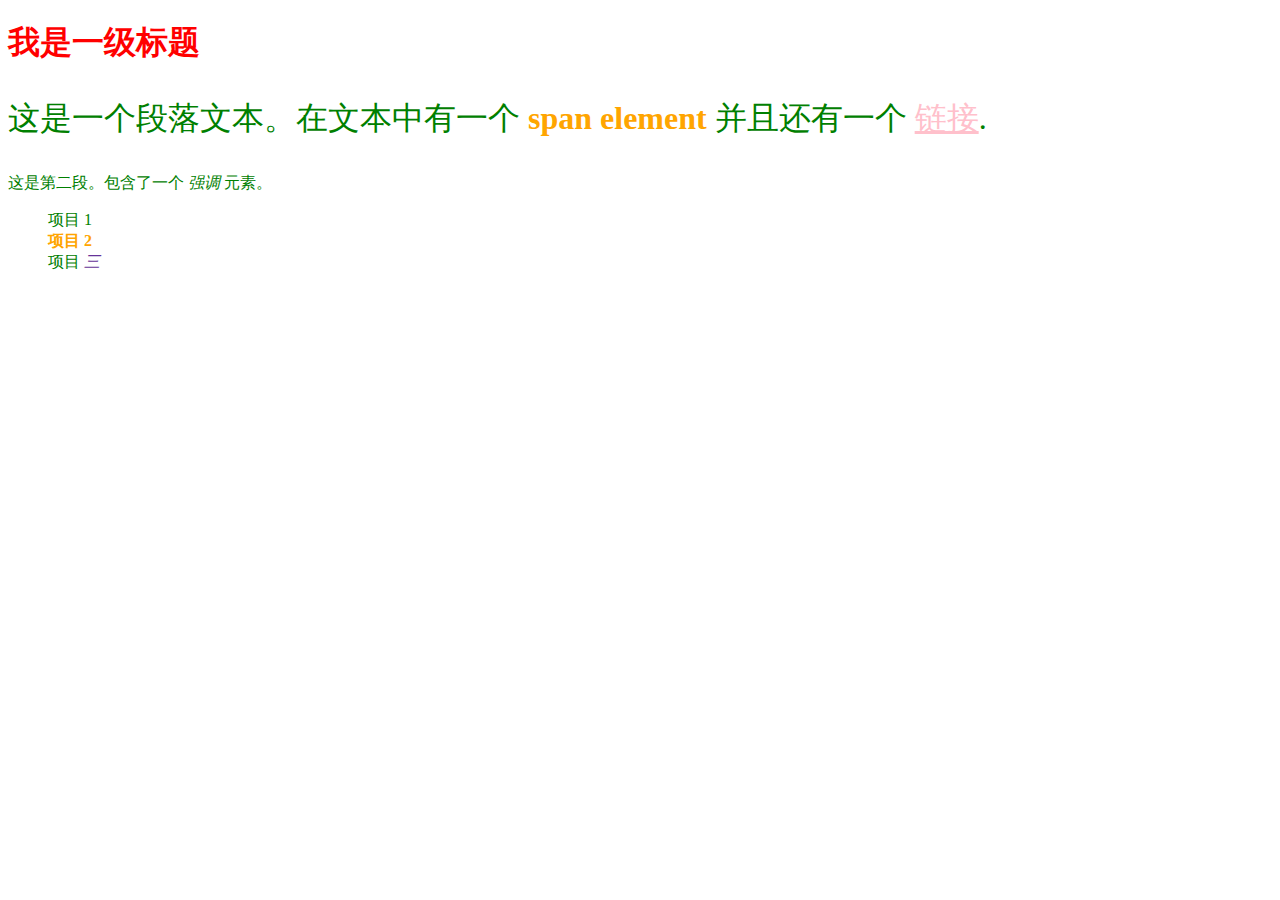
<file: CSS/index.html>
<!DOCTYPE html>
<html lang="en">
  <head>
    <meta charset="UTF-8" />
    <meta name="viewport" content="width=device-width, initial-scale=1.0" />
    <title>Document</title>
    <link href="./style.css" rel="stylesheet" />
  </head>
  <body>
    <h1>我是一级标题</h1>

    <p>
      这是一个段落文本。在文本中有一个
      <span class="special">span element</span> 并且还有一个
      <a href="http://example.com">链接</a>.
    </p>

    <p>这是第二段。包含了一个 <em>强调</em> 元素。</p>

    <ul>
      <li>项目 1</li>
      <li class="special">项目 2</li>
      <li>项目 <em>三</em></li>
    </ul>
  </body>
</html>
</file>
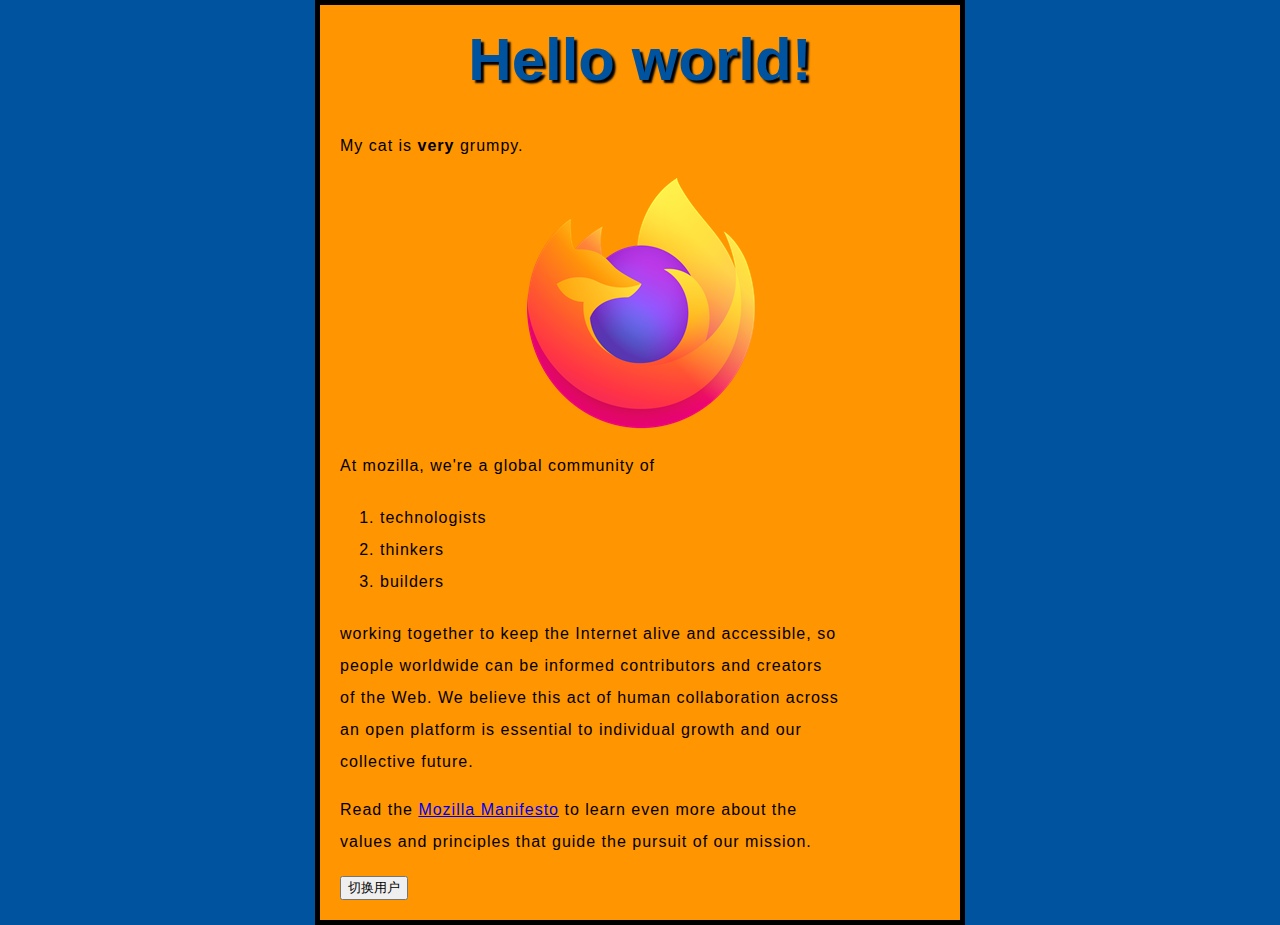
<file: web入门/index.html>
<!DOCTYPE html>
<html lang="en">
  <head>
    <meta charset="UTF-8" />
    <meta name="viewport" content="width=device-width, initial-scale=1.0" />
    <title>Document</title>
    <link href="styles/styleDemo1.css" rel="stylesheet" />
    <link
      href="https://fonts.googleapis.com/css?family=Open+Sans"
      re="stylesheet"
    />
  </head>
  <body>
    <h1>Mozilla Is Cool</h1>
    <p>My cat is <strong>very</strong> grumpy.</p>
    <img src="./images/firefox-icon.png" alt="My test image" />

    <p>At mozilla, we're a global community of</p>
    <ol>
      <li>technologists</li>
      <li>thinkers</li>
      <li>builders</li>
    </ol>
    <p>
      working together to keep the Internet alive and accessible, so people
      worldwide can be informed contributors and creators of the Web. We believe
      this act of human collaboration across an open platform is essential to
      individual growth and our collective future.
    </p>

    <p>
      Read the
      <a href="https://www.mozilla.org/zh-CN/about/manifesto/"
        >Mozilla Manifesto</a
      >
      to learn even more about the values and principles that guide the pursuit
      of our mission.
    </p>

    <button>切换用户</button>

    <script src="./scripts/scriptDemo1.js" defer></script>
  </body>
</html>
</file>
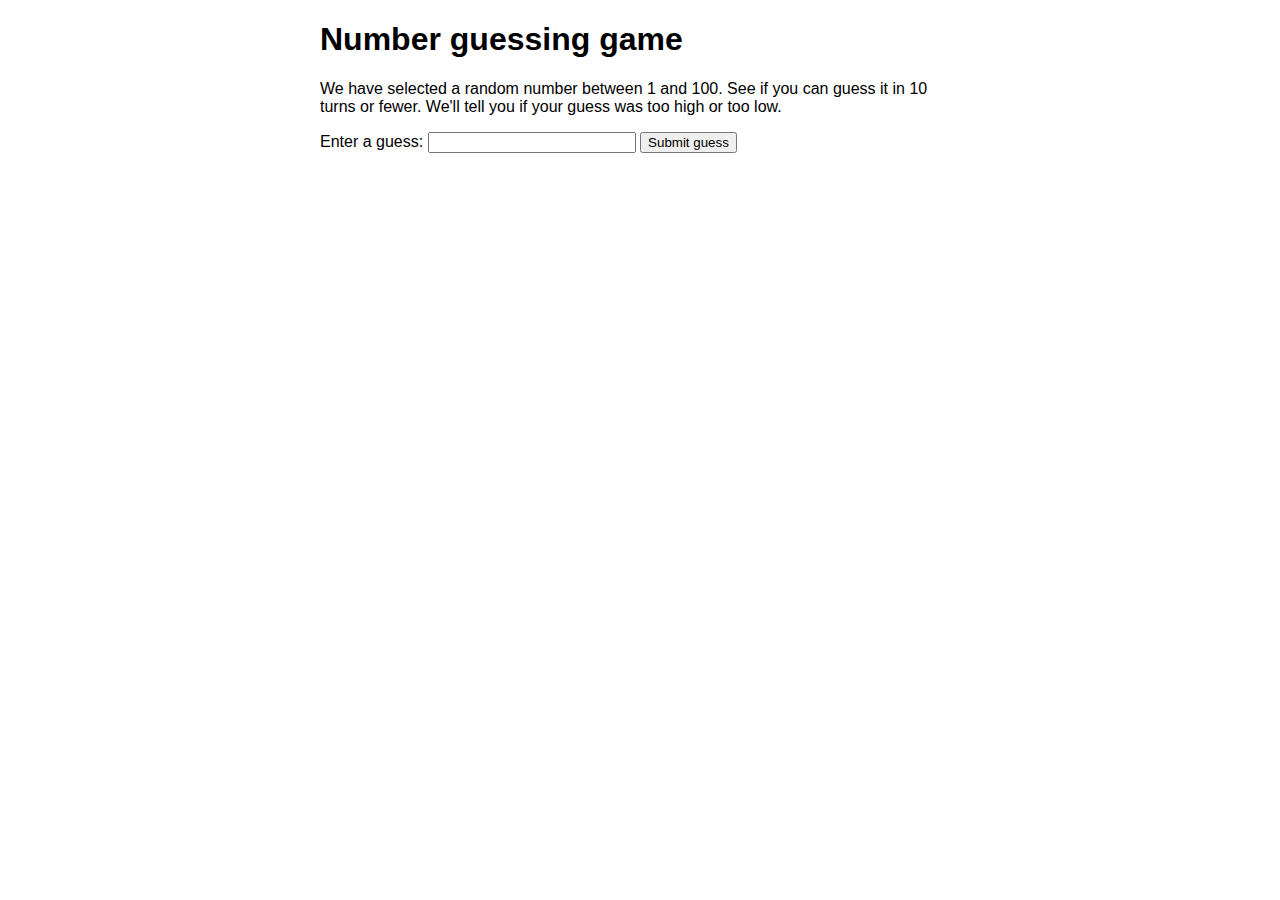
<file: JS/10次猜数字/index.html>
<!DOCTYPE html>
<html lang="en">
  <head>
    <meta charset="UTF-8" />
    <meta name="viewport" content="width=device-width, initial-scale=1.0" />
    <title>Number guessing game</title>
    <link href="./style.css" rel="stylesheet" />
  </head>

  <body>
    <h1>Number guessing game</h1>

    <p>
      We have selected a random number between 1 and 100. See if you can guess
      it in 10 turns or fewer. We'll tell you if your guess was too high or too
      low.
    </p>

    <div class="form">
      <label for="guessField">Enter a guess: </label>
      <input
        type="number"
        min="1"
        max="100"
        required
        id="guessField"
        class="guessField"
      />
      <input type="submit" value="Submit guess" class="guessSubmit" />
    </div>

    <div class="resultParas">
      <p class="guesses"></p>
      <p class="lastResult"></p>
      <p class="lowOrHi"></p>
    </div>

    <script src="./script.js" defer></script>
  </body>
</html>
</file>
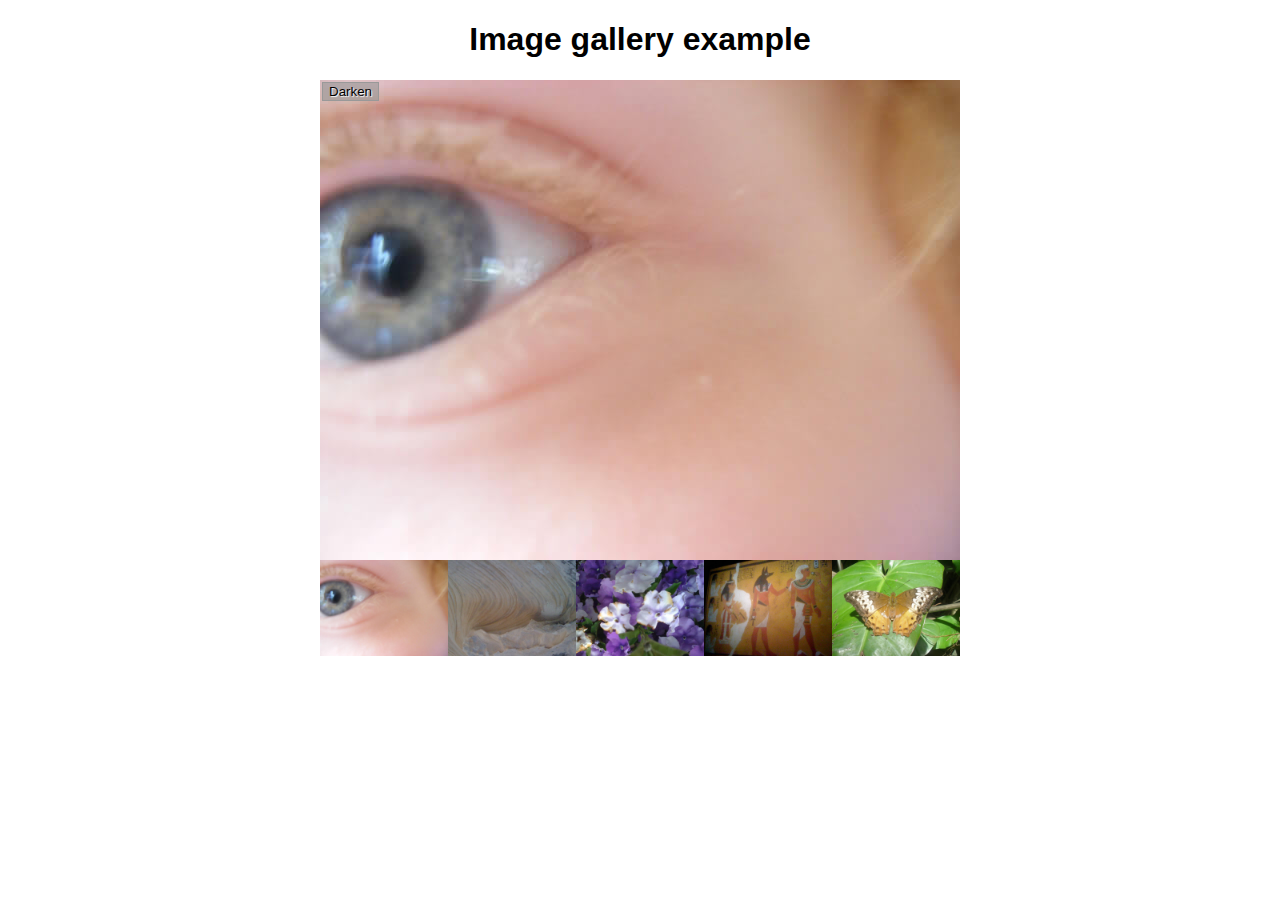
<file: JS/图片库/index.html>
<!DOCTYPE html>
<html lang="en-us">
  <head>
    <meta charset="utf-8">

    <title>Image gallery</title>

    <link rel="stylesheet" href="style.css">
    
  </head>

  <body>
    <h1>Image gallery example</h1>

    <div class="full-img">
      <img class="displayed-img" src="images/pic1.jpg" alt="Closeup of a human eye">
      <div class="overlay"></div>
      <button class="dark">Darken</button>
    </div>

    <div class="thumb-bar">

    </div>
    <script src="main.js"></script>
  </body>
</html>
</file>
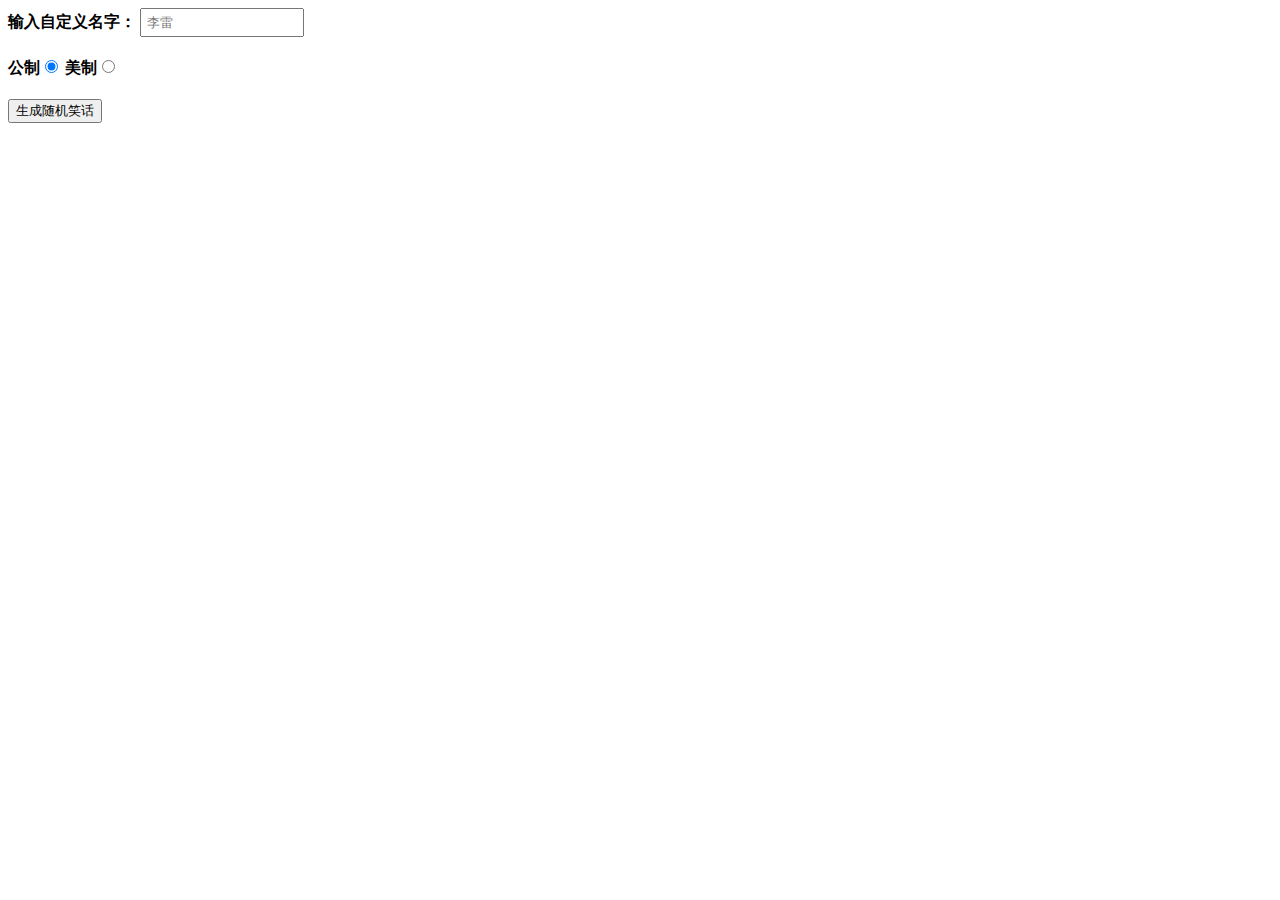
<file: JS/笑话生成器/index.html>
<!DOCTYPE html>
<html>
  <head>
    <meta charset="utf-8" />
    <meta http-equiv="X-UA-Compatible" content="IE=edge,chrome=1" />
    <meta name="viewport" content="width=device-width" />

    <title>笑话机</title>

    <link href="style.css" rel="stylesheet" />
  </head>

  <body>
    <!-- 输入按钮 -->
    <div>
      <label for="customname">输入自定义名字：</label>
      <input id="customname" type="text" placeholder="李雷" />
    </div>

    <div>
      <!-- 第一个选择按钮 -->
      <label for="metric">公制</label
      ><input id="metric" type="radio" name="measure" value="metric" checked />
      <!-- 第二个选择按钮 -->
      <label for="american">美制</label
      ><input id="american" type="radio" name="measure" value="american" />
    </div>
    <div>
      <button class="randomize">生成随机笑话</button>
    </div>
    <!-- 鸣谢：Willy Aguirre 提供的测试代码 -->
    <p class="story"></p>

    <script src="./script.js" defer></script>
  </body>
</html>
</file>
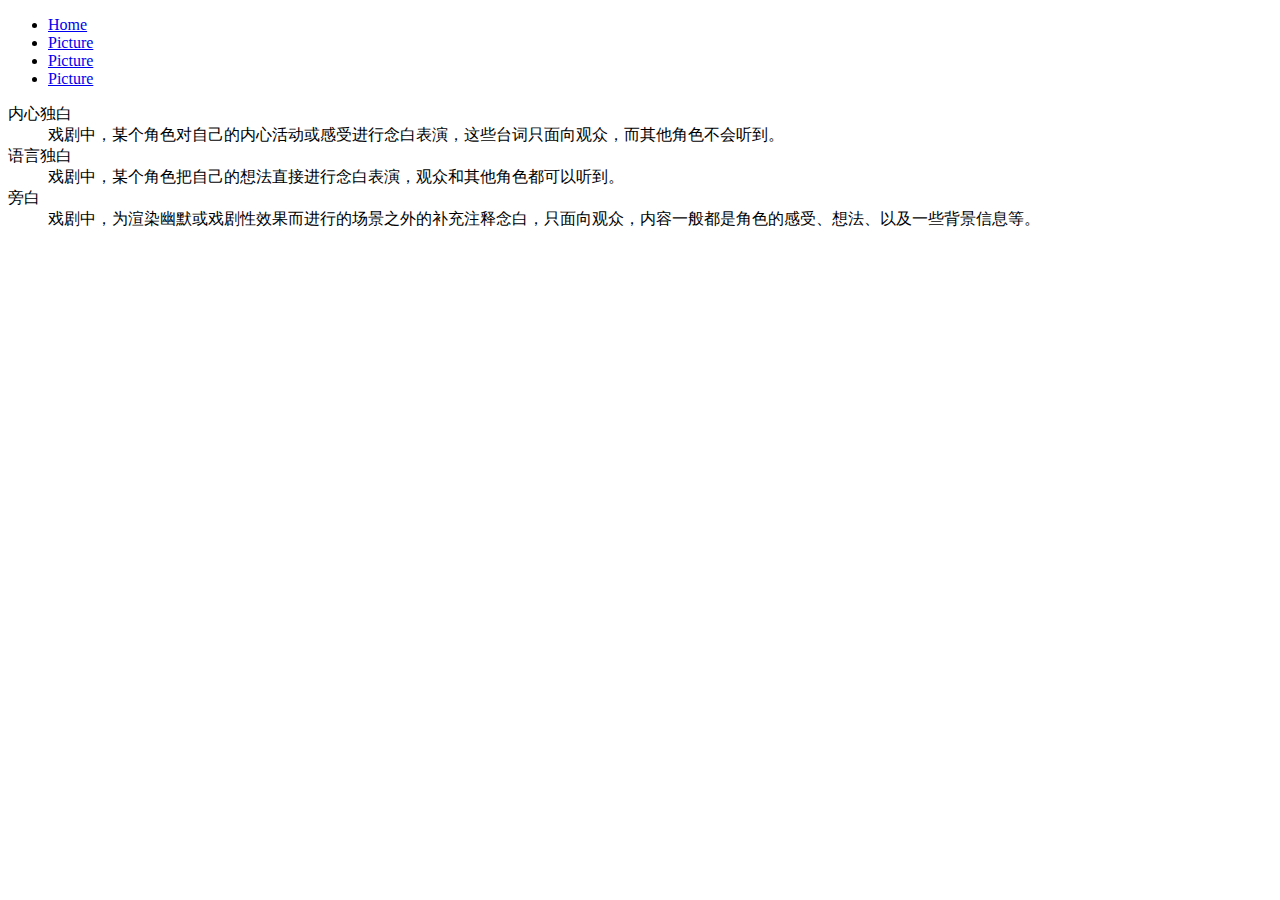
<file: HTML/开始学习HTML.html>
<!DOCTYPE html>
<html lang="en">
  <head>
    <meta charset="UTF-8" />
    <meta name="viewport" content="width=device-width, initial-scale=1.0" />
    <title>Document</title>
  </head>
  <body>
    <ul>
      <li><a href="./home.html">Home</a></li>
      <li><a href="./picture.html">Picture</a></li>
      <li><a href="./project.html">Picture</a></li>
      <li><a href="./social.html">Picture</a></li>
    </ul>

    <dl>
      <dt>内心独白</dt>
      <dd>
        戏剧中，某个角色对自己的内心活动或感受进行念白表演，这些台词只面向观众，而其他角色不会听到。
      </dd>
      <dt>语言独白</dt>
      <dd>
        戏剧中，某个角色把自己的想法直接进行念白表演，观众和其他角色都可以听到。
      </dd>
      <dt>旁白</dt>
      <dd>
        戏剧中，为渲染幽默或戏剧性效果而进行的场景之外的补充注释念白，只面向观众，内容一般都是角色的感受、想法、以及一些背景信息等。
      </dd>
    </dl>
  </body>
</html>
</file>
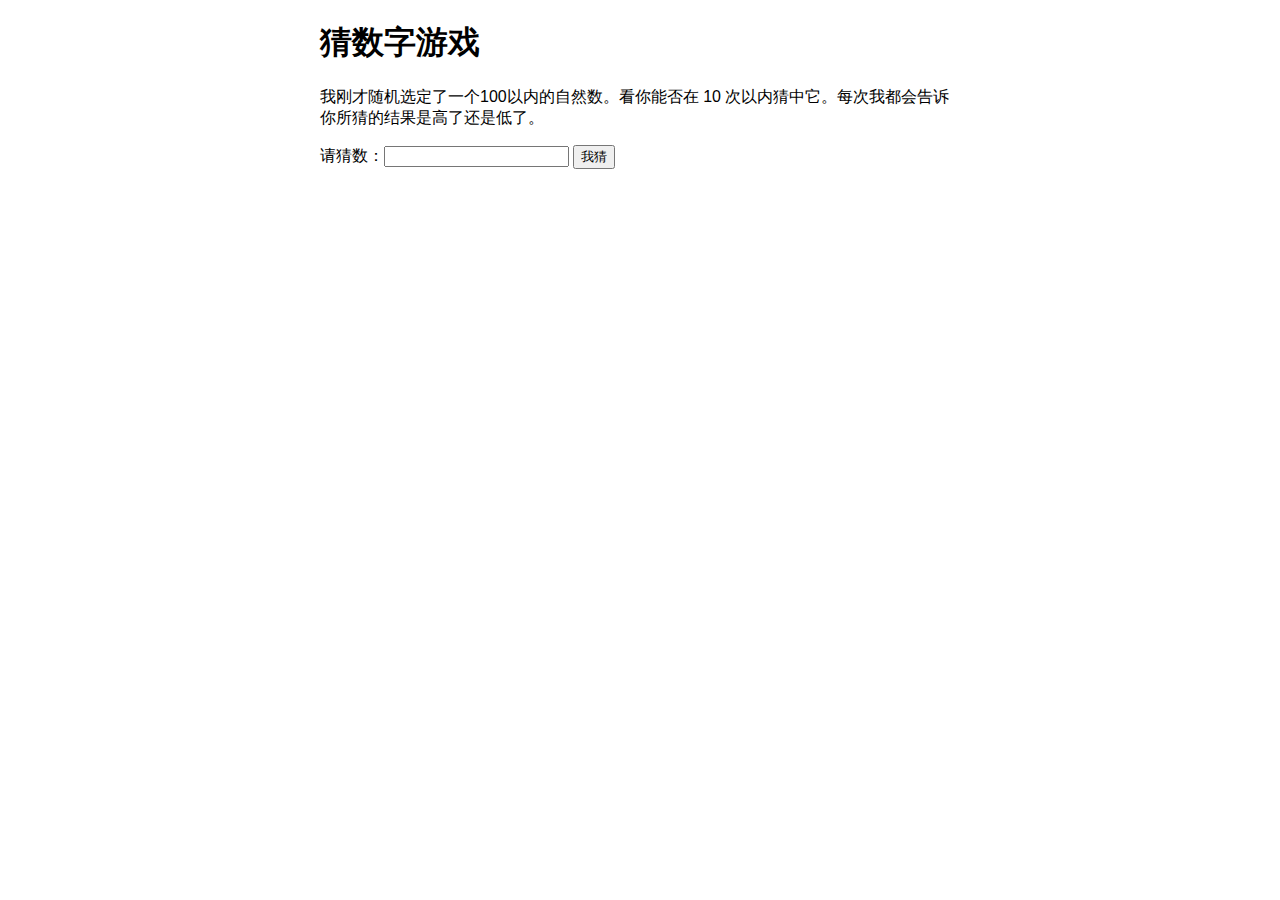
<file: JS/10次猜数字/number-game-errors.html>
<!DOCTYPE html>
<html>
  <head>
    <meta charset="utf-8">

    <title>猜数字游戏</title>

    <style>
      html {
        font-family: sans-serif;
      }
      body {
        width: 50%;
        max-width: 800px;
        min-width: 480px;
        margin: 0 auto;
      }
      .lastResult {
        color: white;
        padding: 3px;
      }
    </style>
  </head>

  <body>
    <h1>猜数字游戏</h1>

    <p>我刚才随机选定了一个100以内的自然数。看你能否在 10 次以内猜中它。每次我都会告诉你所猜的结果是高了还是低了。</p>

<div class="form">
  <label for="guessField">请猜数：</label><input type="text" id="guessField" class="guessField">
  <input type="submit" value="我猜" class="guessSubmit">
</div>

<div class="resultParas">
  <p class="guesses"></p>
  <p class="lastResult"></p>
  <p class="lowOrHi"></p>
</div>

</body>

<script>
  let randomNumber = Math.floor(Math.random() * 100) + 1;

  const guesses = document.querySelector('.guesses');
  const lastResult = document.querySelector('.lastResult');
  const lowOrHi = document.querySelector('.lowOrHi');
  const guessSubmit = document.querySelector('.guessSubmit');
  const guessField = document.querySelector('.guessField');

  let guessCount = 1;
  let resetButton;

  function checkGuess() {

    let userGuess = Number(guessField.value);
    if(guessCount === 1) {
      guesses.textContent = '上次猜的数：';
    }
    guesses.textContent += userGuess + ' ';

    if(userGuess === randomNumber) {
      lastResult.textContent = '恭喜你！猜对了！';
      lastResult.style.backgroundColor = 'green';
      lowOrHi.textContent = '';
      setGameOver();
    } else if(guessCount === 10) {
      lastResult.textContent = '!!!游戏结束!!!';
      setGameOver();
    } else {
      lastResult.textContent = '你猜错了！';
      lastResult.style.backgroundColor = 'red';
      if(userGuess < randomNumber) {
        lowOrHi.textContent = '你刚才猜低了！';
      } else if(userGuess > randomNumber) {
        lowOrHi.textContent = '你刚才猜高了！';
      }
    }

    guessCount++;
    guessField.value = '';
    guessField.focus();
  }
  guessSubmit.addEventListener('click', checkGuess);

  function setGameOver() {
	  guessField.disabled = true;
	  guessSubmit.disabled = true;
	  resetButton = document.createElement('button');
	  resetButton.textContent = '开始新游戏';
	  document.body.appendChild(resetButton);
	  resetButton.addEventListener('click', resetGame);
  }

  function resetGame() {
	  guessCount = 1;

	  const resetParas = document.querySelectorAll('.resultParas p');
	  for(let i = 0; i < resetParas.length; i++) {
		  resetParas[i].textContent = '';
	  }
	  resetButton.parentNode.removeChild(resetButton);

	  guessField.disabled = false;
	  guessSubmit.disabled = false;
	  guessField.value = '';
	  guessField.focus();

	  lastResult.style.backgroundColor = 'white';

	  randomNumber = Math.floor(Math.random() * 100) + 1;
  }
</script>
</html>
</file>
<file: CSS/style.css>
h1 {
  color: red;
}

p,
li {
  color: green;
}

li {
  list-style-type: none;
}

li.special,
span.special {
  color: orange;
  font-weight: bold;
}

li em {
  color: rebeccapurple;
}

h1 + p {
  font-size: 200%;
}

/* 没有被访问过的链接是粉色 */
a:link {
  color: pink;
}

/* 链接如果被访问过就变变成绿色 */
a:visited {
  color: green;
}

/* 鼠标悬停 */
a:hover {
  text-decoration: none;
}
</file>
<file: web入门/styles/styleDemo1.css>
html {
  font-size: 20px;
  font-family: "Open Sans", sans-serif;
  background-color: #00539f;
}

/* html文件的body中的内容 */
body {
  width: 600px;
  margin: 0 auto;
  background-color: #ff9500;
  padding: 0px 20px 20px 20px;
  border: 5px solid black;
}

h1 {
  margin: 0;
  padding: 20px 0;
  color: #00539f;
  text-shadow: 3px 3px 2px black;
  font-size: 60px;
  text-align: center;
}

/* 图片居中 */
img {
  display: block;
  margin: 0 auto;
}

p,
li {
  color: black;
  font-size: 16px;
  line-height: 2;
  letter-spacing: 1px;
  width: 500px;
  /* border: 1px solid black; */
}
</file>
<file: JS/10次猜数字/style.css>
html {
  font-family: sans-serif;
}

body {
  width: 50%;
  max-width: 800px;
  min-width: 480px;
  margin: 0 auto;
}

.form input[type="number"] {
  width: 200px;
}

.lastResult {
  color: white;
  padding: 3px;
}
</file>
<file: JS/图片库/style.css>
h1 {
  font-family: helvetica, arial, sans-serif;
  text-align: center;
}

body {
  width: 640px;
  margin: 0 auto;
}

.full-img {
  position: relative;
  display: block;
  width: 640px;
  height: 480px;
}

.overlay {
  position: absolute;
  top: 0;
  left: 0;
  width: 640px;
  height: 480px;
  background-color: rgba(0,0,0,0);
}

button {
  border: 0;
  background: rgba(150,150,150,0.6);
  text-shadow: 1px 1px 1px white;
  border: 1px solid #999;
  position: absolute;
  cursor: pointer;
  top: 2px;
  left: 2px;
}

.thumb-bar img {
  display: block;
  width: 20%;
  float: left;
  cursor: pointer;
}
</file>
<file: JS/笑话生成器/style.css>
body {
  font-family: sans-serif;
  width: 350px;
}

label {
  font-weight: bold;  
}

div {
  padding-bottom: 20px;
}

input[type="text"] {
  padding: 5px;
  width: 150px;
}

p {
  background: #FFC125;
  color: #5E2612;
  padding: 10px;
  visibility: hidden;
}
</file>
